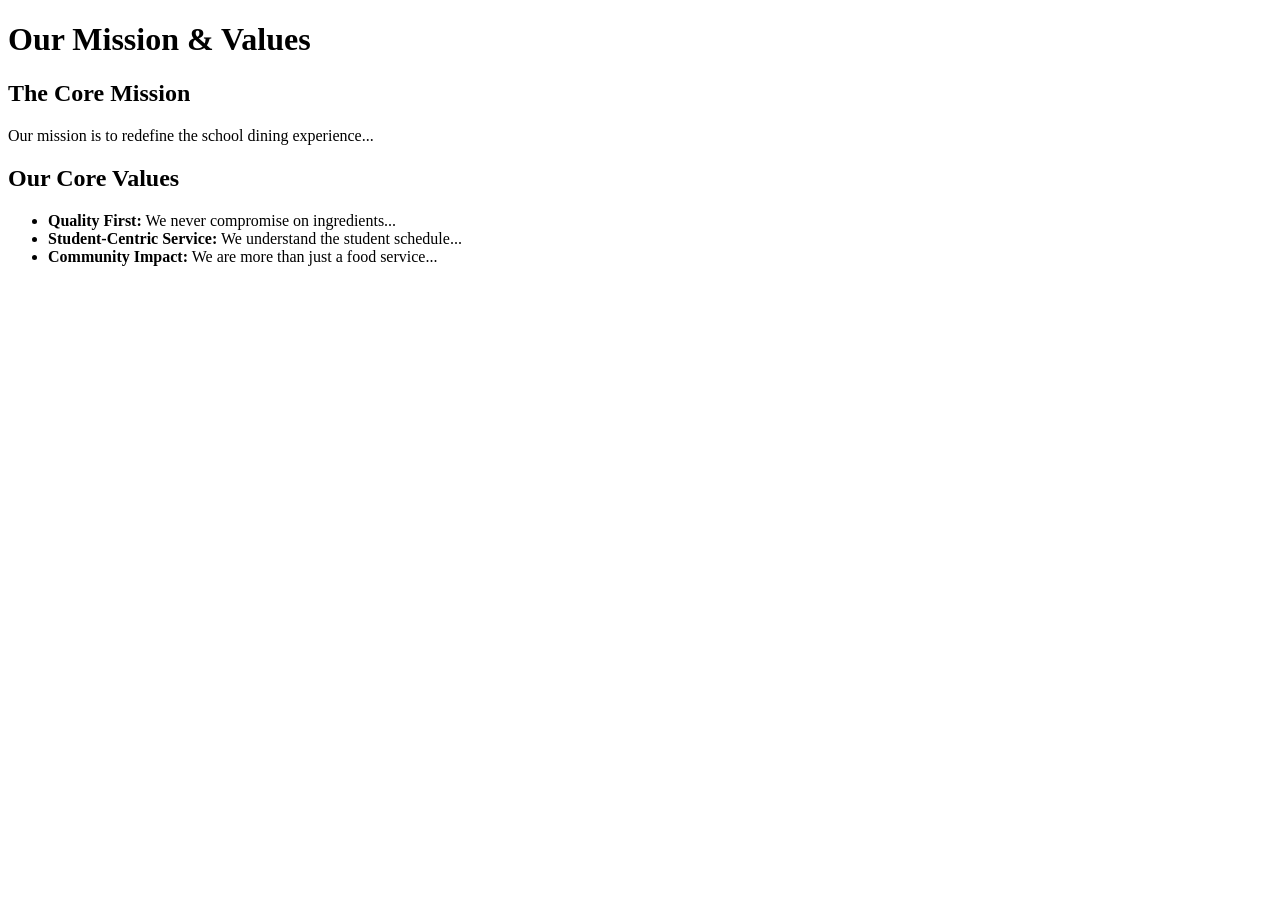
<file: about.html>
<!DOCTYPE html>
<html>
<head>
<main>
  <h1>Our Mission & Values</h1>
  
  <section>
    <h2>The Core Mission</h2>
    <p>Our mission is to redefine the school dining experience...</p>
  </section>

  <section>
    <h2>Our Core Values</h2>
    <ul>
      <li><strong>Quality First:</strong> We never compromise on ingredients...</li>
      <li><strong>Student-Centric Service:</strong> We understand the student schedule...</li>
      <li><strong>Community Impact:</strong> We are more than just a food service...</li>
    </ul>
  </section>
</main>
</file>
